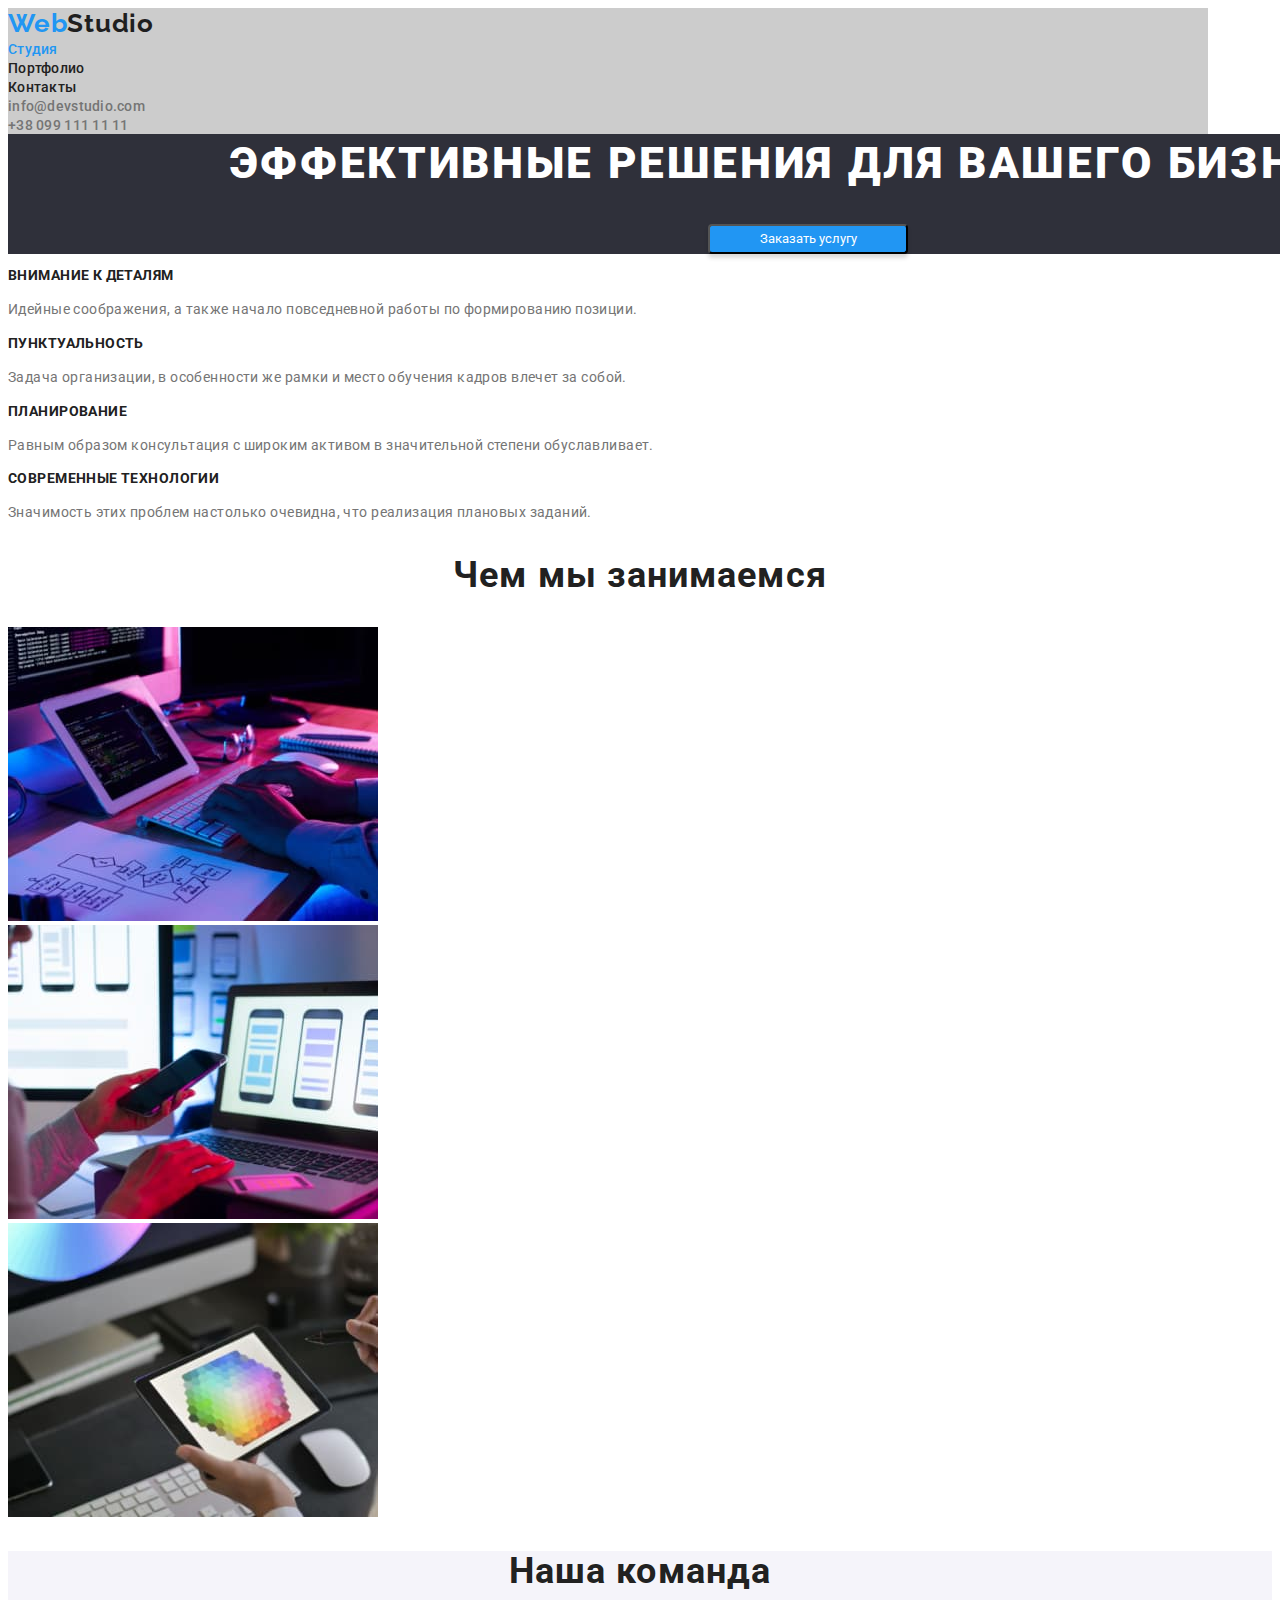
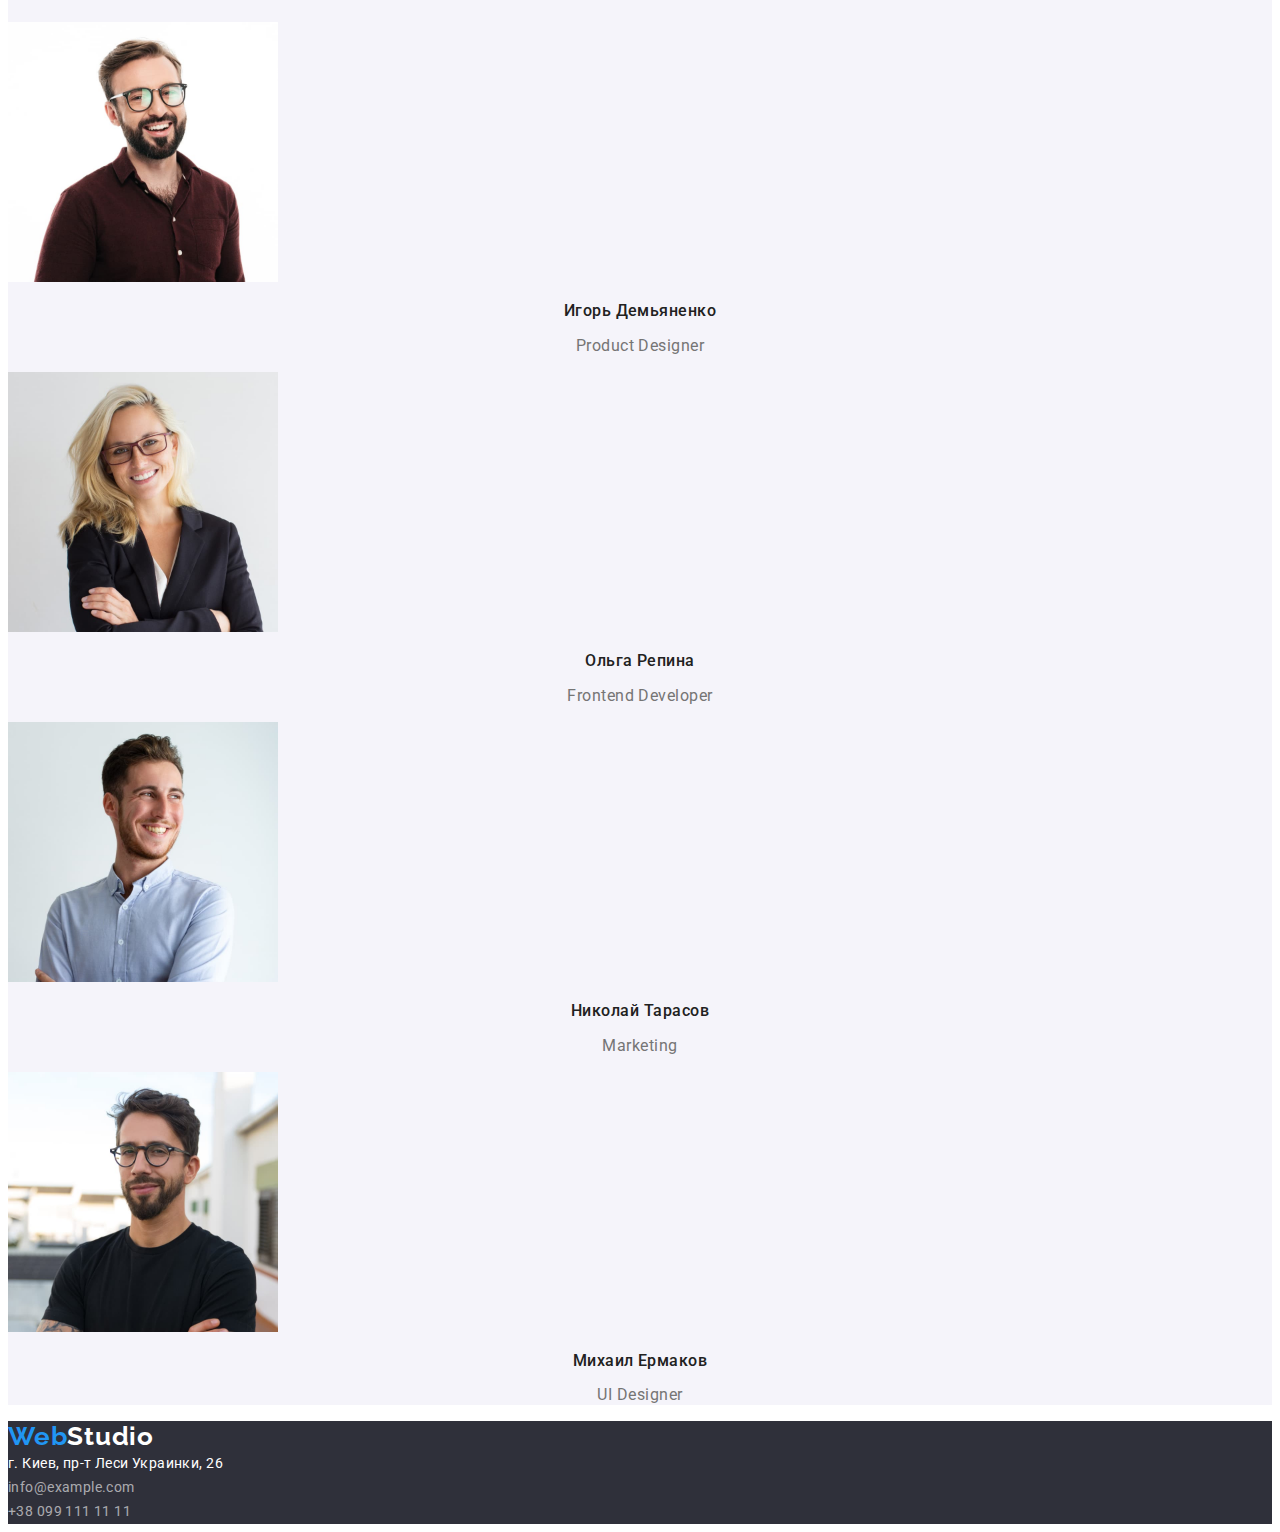
<file: index.html>
<!DOCTYPE html>
<html lang="ru">
<head>
    <meta charset="UTF-8">
    <meta http-equiv="X-UA-Compatible" content="IE=edge">
    <meta name="viewport" content="width=device-width, initial-scale=1.0">
    <title>Document</title>
    <link rel="preconnect" href="https://fonts.googleapis.com">
    <link rel="preconnect" href="https://fonts.gstatic.com" crossorigin>
    <link href="https://fonts.googleapis.com/css2?family=Raleway:wght@700&family=Roboto:wght@400;500;700;900&display=swap" rel="stylesheet">
    <link rel="stylesheet" href="https://cdnjs.cloudflare.com/ajax/libs/modern-normalize/1.1.0/modern-normalize.min.css"
        integrity="sha512-wpPYUAdjBVSE4KJnH1VR1HeZfpl1ub8YT/NKx4PuQ5NmX2tKuGu6U/JRp5y+Y8XG2tV+wKQpNHVUX03MfMFn9Q=="
        crossorigin="anonymous" referrerpolicy="no-referrer" />
    <link rel="stylesheet" href="css/style.css">
</head>
<body>
    <header>
               <a class="logo" href="http://info@devstudio.com">Web<span class="part-dark">Studio</span></a>
            <nav>
                <ul>
                    <li><a class="nav-link current" href="">Студия</a></li>
                    <li><a class="nav-link" href="./portfolio.html">Портфолио</a></li>
                    <li><a class="nav-link" href="">Контакты</a></li>
                </ul>
            </nav>
            <ul>
                <li><a class="header-link" href="mailto:http:/info@devstudio.com/">info@devstudio.com</a></li>
                <li><a class="header-link" href="tel:+380991111111">+38 099 111 11 11</a></li>
            </ul>
    </header>
     <!--Герой-->
     <main>
        <section class="hero">
            <h1 class="hero-title">Эффективные решения для вашего бизнеса</h1>
                <button class="button" type="button">Заказать услугу</button>
        </section>
    <!--особенности-->
        <section class="features">
            <ul>
                <li>
                    <h3 class="features-title">Внимание к деталям</h3>
                    <p>Идейные соображения, а также начало повседневной работы по формированию позиции.</p>
                </li>
                <li>
                    <h3 class="features-title">Пунктуальность</h3>
                    <p>Задача организации, в особенности же рамки и место обучения кадров влечет за собой.</p>
                </li>
                <li>
                    <h3 class="features-title">Планирование</h3>
                    <p>Равным образом консультация с широким активом в значительной степени обуславливает.</p>
                </li>
                <li>
                    <h3 class="features-title">Современные технологии</h3>
                    <p>Значимость этих проблем настолько очевидна, что реализация плановых заданий.</p>
                </li>
            </ul>
        </section>
    <!--чем мы занимаемся-->
        <section class="work">
            <h2 class="work-title">Чем мы занимаемся</h2>
                <ul>
                   <li> <img src="./images/box1.jpg" width="370" alt="написание кода"></li>
                   <li> <img src="./images/box2.jpg" width="370" alt="разработка приложений"></li>
                   <li> <img src="./images/box3.jpg" width="370" alt="дизайн"></li>
                </ul>
        </section>
    <!--наша команда-->
        <section class="team">
            <h2 class="team-title">Наша команда</h2>
            <ul>
                <li>
                    <img src="./images/игорь.jpg" width="270" alt="Игорь Демьяненко">
                        <h3 class="team-name">Игорь Демьяненко</h3>
                            <p class="team-profession" lang="en">Product Designer</p>
                </li>
                <li>
                    <img src="./images/ольга.jpg" width="270" alt="Ольга Репина">
                        <h3 class="team-name">Ольга Репина</h3>
                            <p class="team-profession" lang="en">Frontend Developer</p>
                </li>
                <li>
                    <img src="./images/николай.jpg" width="270" alt="Николай Тарасов">
                        <h3 class="team-name">Николай Тарасов</h3>
                            <p class="team-profession" lang="en">Marketing</p>
                </li>
                <li>
                    <img src="./images/михаил.jpg" width="270" alt="Михаил Ермаков">
                        <h3 class="team-name">Михаил Ермаков</h3>
                            <p class="team-profession" lang="en">UI Designer</p>
                </li>
                
            </ul>
        </section>
    </main>
    <!--подвал-->
    <footer>
        <a class="logo" href="http://info@devstudio.com">Web<span class="part-ligt">Studio</span></a>
                <address>
                        <ul>
                            <li><a class="google-link" href="https://goo.gl/maps/UvARyyBgwk577qVF6" target="_blank" rel="noopener noreferre">г. Киев, пр-т Леси Украинки, 26</a></li>
                            <li> <a class="footer-link" href="mailto:info@example.com/">info@example.com</a></li>
                            <li> <a class="footer-link" href="tel:+380991111111">+38 099 111 11 11</a></li>
                        </ul>
                </address>
    </footer>
</body>
</html>
</file>
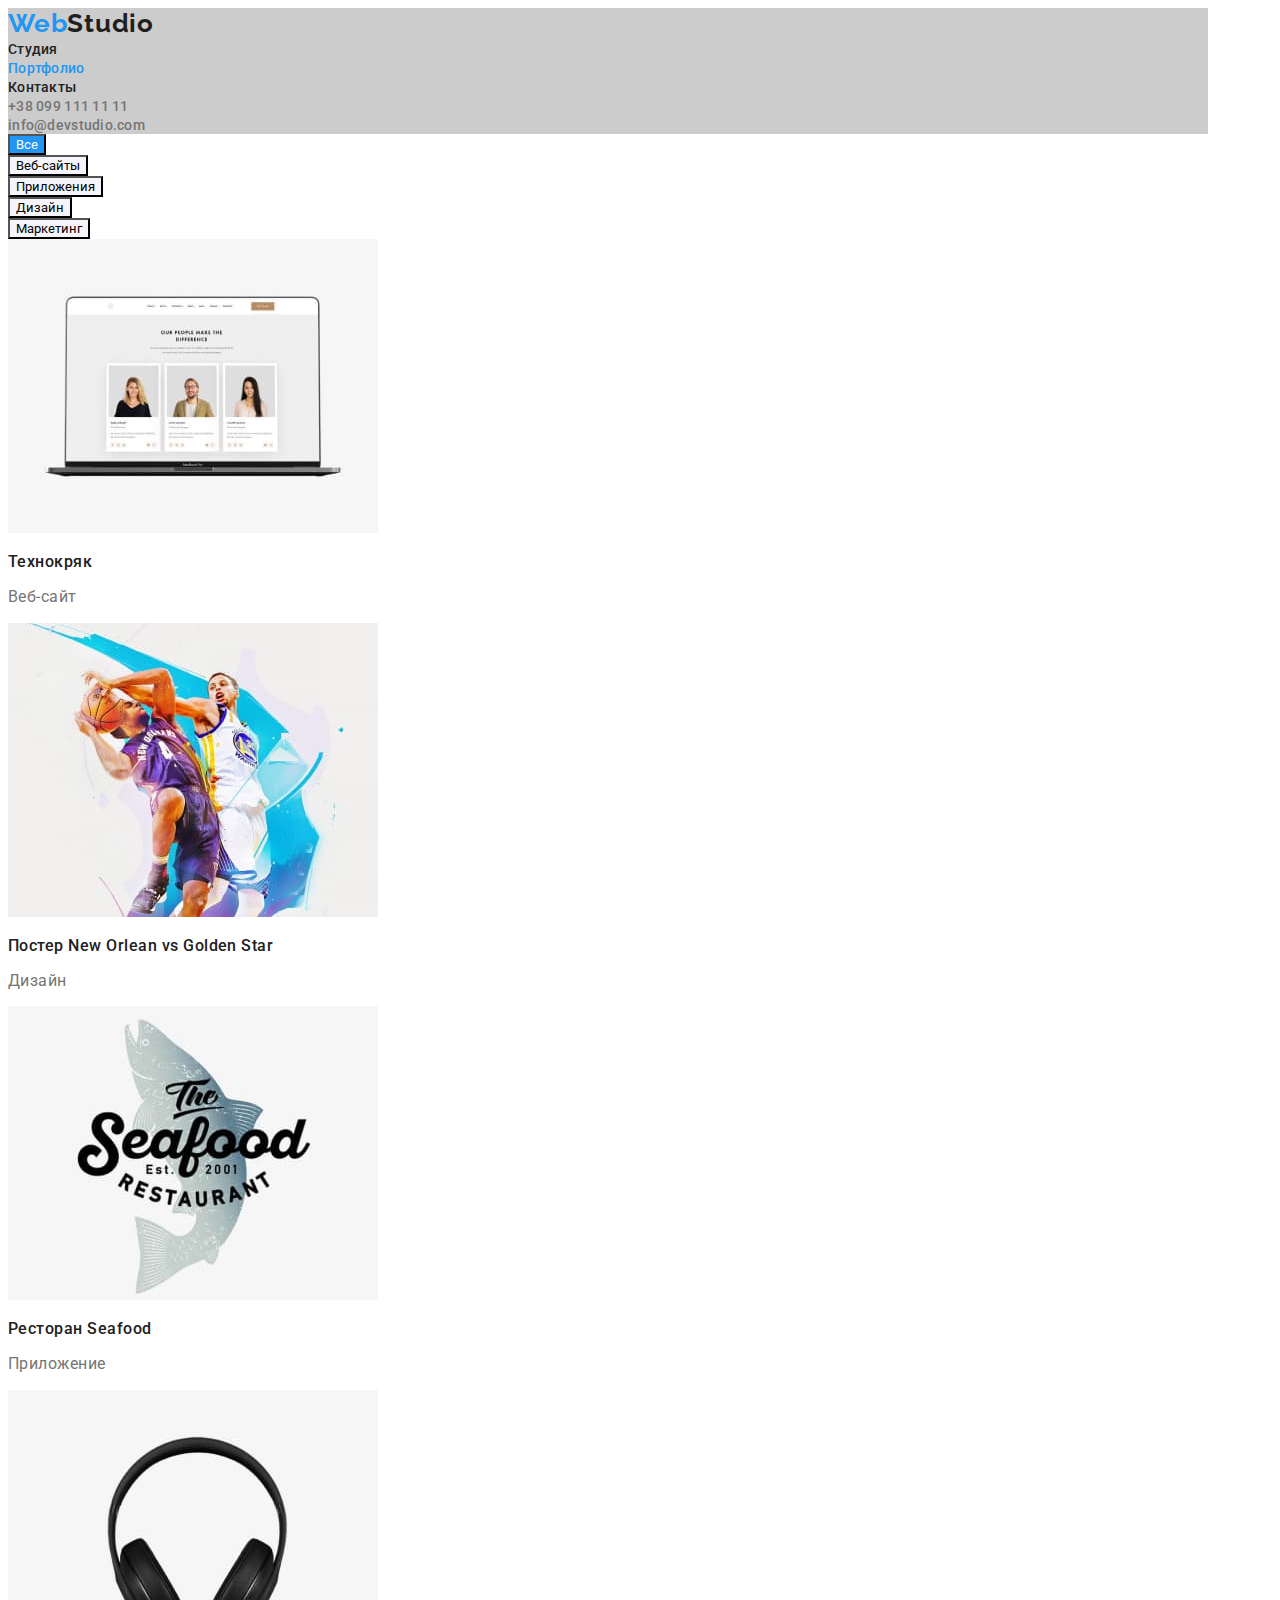
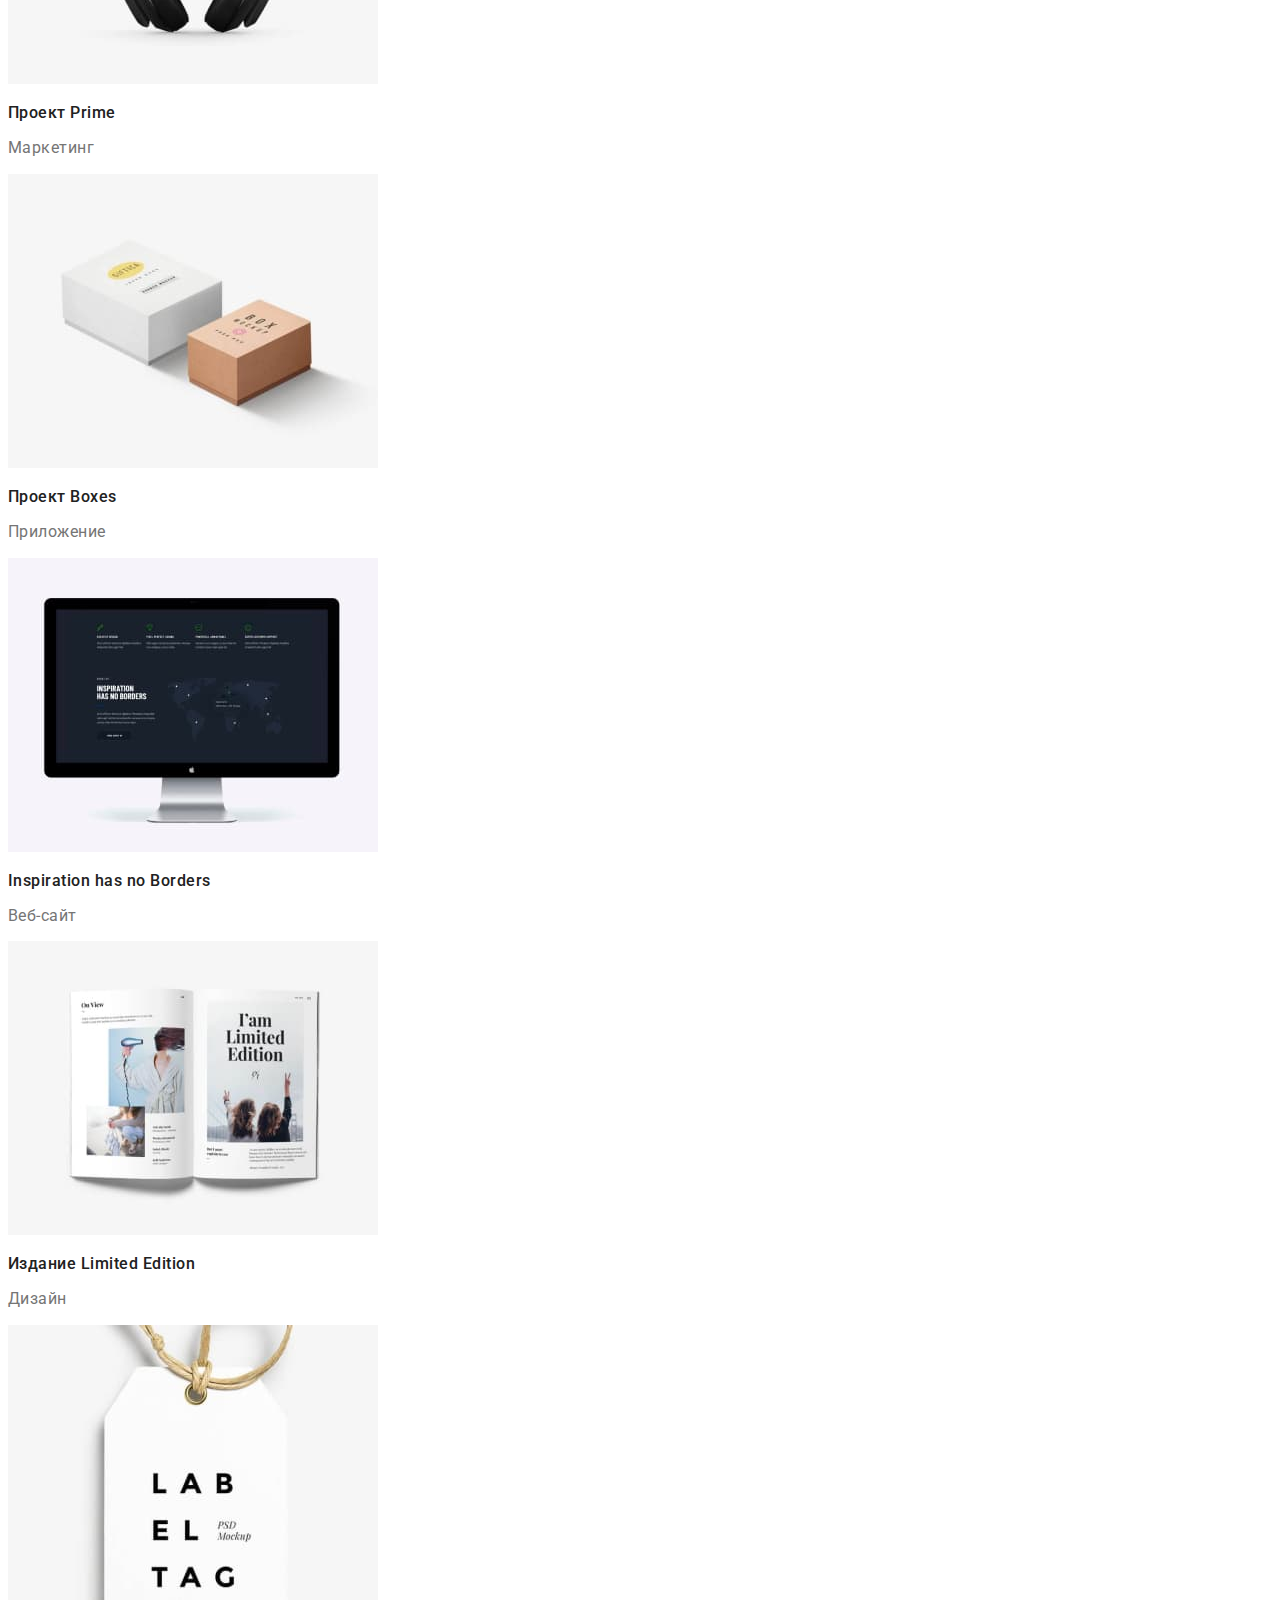
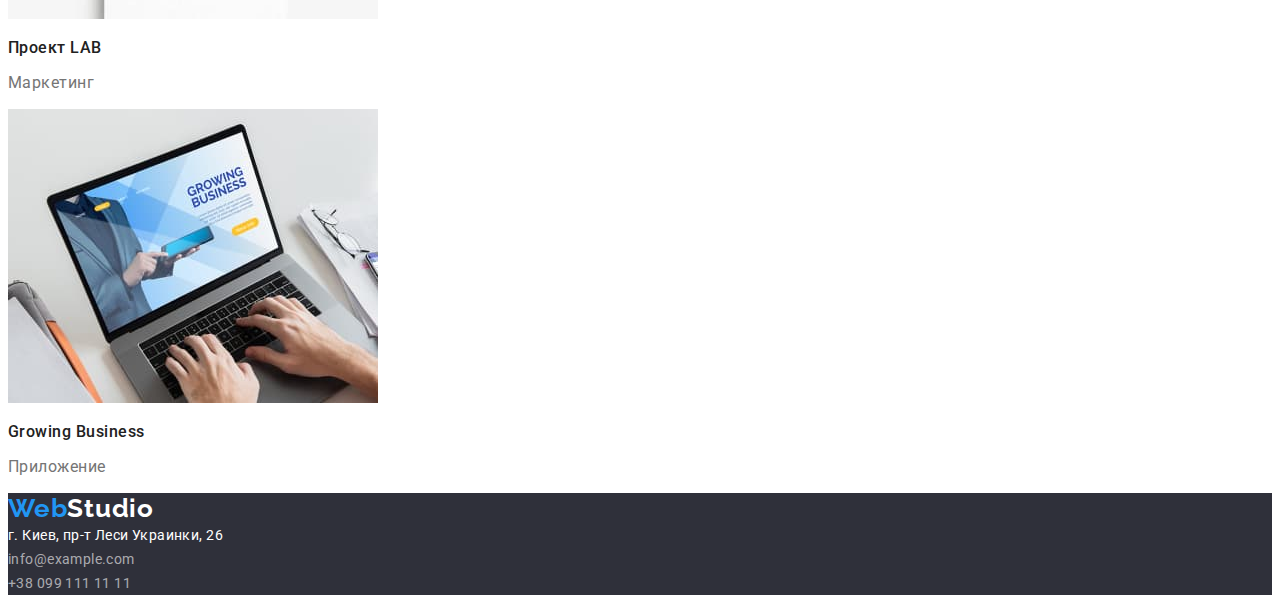
<file: portfolio.html>
<!DOCTYPE html>
<html lang="ru">
<head>
    <meta charset="UTF-8">
    <meta http-equiv="X-UA-Compatible" content="IE=edge">
    <meta name="viewport" content="width=device-width, initial-scale=1.0">
    <title>Document</title>
    <link rel="preconnect" href="https://fonts.googleapis.com">
    <link rel="preconnect" href="https://fonts.gstatic.com" crossorigin>
    <link href="https://fonts.googleapis.com/css2?family=Raleway:wght@700&family=Roboto:wght@400;500;700;900&display=swap" rel="stylesheet">
    <link rel="stylesheet" href="https://cdnjs.cloudflare.com/ajax/libs/modern-normalize/1.1.0/modern-normalize.min.css"
        integrity="sha512-wpPYUAdjBVSE4KJnH1VR1HeZfpl1ub8YT/NKx4PuQ5NmX2tKuGu6U/JRp5y+Y8XG2tV+wKQpNHVUX03MfMFn9Q=="
        crossorigin="anonymous" referrerpolicy="no-referrer" />
    <link rel="stylesheet" href="css/style.css">
</head>
<body>
    <header>
                <a class="logo" href="http://info@devstudio.com">Web<span class="part-dark">Studio</span></a>
            <nav>
                 <ul>
                    <li><a class="nav-link" href="./index.html">Студия</a></li>
                    <li><a class="nav-link current" href="">Портфолио</a></li>
                    <li><a class="nav-link" href="">Контакты</a></li>
                </ul>
            </nav>
            <ul>
                <li><a class="header-link" href="tel:+380991111111">+38 099 111 11 11</a></li>
                <li><a class="header-link" href="mailto:http:/info@devstudio.com/">info@devstudio.com</a></li>
            </ul>
    </header>
<main>
    <section class="filtre">
    <ul>
        <li><button class="filtre-button pointer" type="button">Все</button></li>
        <li><button class="filtre-button" type="button">Веб-сайты</button></li>
        <li><button class="filtre-button" type="button">Приложения</button></li>
        <li><button class="filtre-button" type="button">Дизайн</button></li>
        <li><button class="filtre-button" type="button">Маркетинг</button></li>
    </ul>
    <ul>
        <li>
            <a class="filtre-link" href="">
                 <img src="./images/технокряк.jpg" width="370" alt="Технокряк">
                    <h3 class="products">Технокряк</h3>
                        <p class="description">Веб-сайт</p></a>
        </li>
        <li>
            <a class="filtre-link" href="">
                <img src="./images/постеры.jpg" width="370" alt="Постер New Orlean vs Golden Star">
                    <h3 class="products">Постер New Orlean vs Golden Star</h3>
                        <p class="description">Дизайн</p></a>
        </li>
        <li>
            <a class="filtre-link" href="">
                <img src="./images/ресторан.jpg" width="370" alt="Ресторан Seafood">
                    <h3 class="products">Ресторан Seafood</h3>
                        <p class="description">Приложение</p></a>
        </li>
        <li>
            <a class="filtre-link" href="">
                <img src="./images/прайм.jpg" width="370" alt="Проект Prime">
                    <h3 class="products">Проект Prime</h3>
                        <p class="description">Маркетинг</p></a>
        </li>
        <li>
            <a class="filtre-link" href="">
                <img src="./images/боксы.jpg" width="370" alt="Проект Boxes">
                    <h3 class="products">Проект Boxes</h3>
                        <p class="description">Приложение</p></a>
        </li>
        <li>
            <a class="filtre-link" href="">
                <img src="./images/вдохновение.jpg" width="370" alt="Inspiration has no Borders">
                    <h3 class="products">Inspiration has no Borders</h3>
                        <p class="description">Веб-сайт</p></a>
        </li>
        <li>
            <a class="filtre-link" href="">
                <img src="./images/издание.jpg" width="370" alt="Издание Limited Edition">
                    <h3 class="products">Издание Limited Edition</h3>
                        <p class="description">Дизайн</p></a>
        </li>
        <li>
            <a class="filtre-link" href="">
                <img src="./images/проэет-лаб.jpg" width="370" alt="Проект LAB">
                    <h3 class="products">Проект LAB</h3>
                        <p class="description">Маркетинг</p></a>
        </li>       
        <li>
            <a class="filtre-link" href="">
            <img src="./images/бизнес.jpg" width="370" alt="Growing Business">
            <h3 class="products">Growing Business</h3>
                <p class="description">Приложение</p></a>
        </li>
    </ul>
</section>
</main>
<footer>
    <a class="logo" href="http://info@devstudio.com">Web<span class="part-ligt">Studio</span></a>
    <address>
        <ul>
            <li><a class="google-link" href="https://goo.gl/maps/UvARyyBgwk577qVF6" target="_blank"
                    rel="noopener noreferre">г. Киев, пр-т Леси Украинки, 26</a></li>
            <li> <a class="footer-link" href="mailto:info@example.com/">info@example.com</a></li>
            <li> <a class="footer-link" href="tel:+380991111111">+38 099 111 11 11</a></li>
        </ul>
    </address>
</footer>
    
</body>
</html>
</file>
<file: css/style.css>
/*белый #ffffff; */
/*цвет фона #2F303A; */
/*акцент #2196F3; */
/* прозрачный color: rgba(255, 255, 255, 0.6);*/

:root {
  --title-text-color: #212121;
  --primary-text-color: #757575;
  --acent-color: #2196f3;
  --basic-white-color: #ffffff;
  --primary-background-color: #2f303a;
  --batton-background-color: #f5f4fa;
}

header {
  background-color: #ccc;
  width: 1200px;
}

body {
  font-family: Roboto, sans-serif;
  background-color: var(--basic-white-color);
}
ul {
  list-style: none;
  padding: 0;
  margin: 0;
}

/*--------Шапка--------*/
.logo {
  font-family: Raleway, sans-serif;
  font-weight: 700;
  font-size: 26px;
  line-height: 1.19;
  letter-spacing: 0.03em;
  text-decoration: none;
  color: var(--acent-color);
}
.part-dark {
  color: #1f1f1f;
}
.part-ligt {
  color: var(--basic-white-color);
}
.nav-link {
  font-weight: 500;
  font-size: 14px;
  line-height: 1.14;
  letter-spacing: 0.02em;
  text-decoration: none;
  color: var(--title-text-color);
}
.nav-link:hover,
:focus {
  color: var(--acent-color);
}
.nav-link.current {
  font-weight: 500;
  font-size: 14px;
  line-height: 1.14;
  letter-spacing: 0.02em;
  text-decoration: none;
  color: var(--acent-color);
}
.header-link {
  font-weight: 500;
  font-size: 14px;
  line-height: 1.14;
  letter-spacing: 0.02em;
  text-decoration: none;
  color: var(--primary-text-color);
}
.header-link:hover,
:focus {
  color: var(--acent-color);
}

/*--------Герой--------*/

.hero {
  background-color: var(--primary-background-color);
  width: 1600px;
  margin-top: 0;
  margin-bottom: 0;
  text-align: center;
}

.hero-title {
  font-weight: 900;
  font-size: 44px;
  line-height: 1.36;
  text-align: center;
  letter-spacing: 0.06em;
  text-transform: uppercase;
  padding: 0;
  margin: 0;
  margin-bottom: 30px;
}
.button {
  font-family: inherit;
  background-color: var(--acent-color);
  color: var(--basic-white-color);
  cursor: pointer;
  padding: 10px, 32px;
  display: inline-block;
  border-radius: 4px;
  min-width: 200px;
  height: 30px;
  text-align: center;
  box-shadow: 0px 4px 4px rgba(0, 0, 0, 0.15);
}
button:hover,
:focus {
  background-color: #188ce8;
}

.filtre-button {
  font-family: inherit;
  background-color: var(--batton-background-color);
  cursor: pointer;
}
.filtre-button:hover,
:focus {
  color: var(--basic-white-color);
  background-color: var(--acent-color);
}
.pointer {
  color: var(--basic-white-color);
  background-color: var(--acent-color);
}
.button:hover:focus {
}
.hero-title {
  font-weight: 900;
  font-size: 44px;
  line-height: 1.36;
  text-align: center;
  color: var(--basic-white-color);
}

/*--------Особенности--------*/

.conteiner {
}

.features-title {
  font-weight: 700;
  font-size: 14px;
  line-height: 1.14;
  letter-spacing: 0.03em;
  text-transform: uppercase;
  color: var(--title-text-color);
}

.features,
.p {
  font-size: 14px;
  line-height: 1.71;
  letter-spacing: 0.03em;
  color: var(--primary-text-color);
}

/*--------Чем мы занимаемся--------*/

.work-title {
  font-weight: 700;
  font-size: 36px;
  line-height: 1.16;
  text-align: center;
  letter-spacing: 0.03em;
  color: var(--title-text-color);
}

.products {
  font-weight: 500;
  font-size: 16px;
  line-height: 1.18;
  letter-spacing: 0.03em;
  color: var(--title-text-color);
}
.description {
  font-size: 16px;
  line-height: 1.18;
  letter-spacing: 0.03em;
  color: var(--primary-text-color);
}

.filtre-link {
  text-decoration: none;
}

/*--------Наша команда--------*/

.team {
  background-color: var(--batton-background-color);
}

.team-title {
  font-weight: 700;
  font-size: 36px;
  line-height: 1.16;
  text-align: center;
  letter-spacing: 0.03em;
  color: var(--title-text-color);
}
.team-name {
  font-weight: 500;
  font-size: 16px;
  line-height: 1.18;
  text-align: center;
  letter-spacing: 0.03em;
  color: var(--title-text-color);
}
.team-profession {
  font-size: 16px;
  line-height: 1.18;
  text-align: center;
  letter-spacing: 0.03em;
  color: var(--primary-text-color);
}

/*--------Подвал--------*/

footer {
  background-color: var(--primary-background-color);
}
.google-link {
  font-style: normal;
  font-size: 14px;
  line-height: 1.71;
  letter-spacing: 0.03em;
  color: var(--basic-white-color);
  text-decoration: none;
}
.footer-link {
  font-style: normal;
  font-size: 14px;
  line-height: 1.71;
  letter-spacing: 0.03em;
  color: rgba(255, 255, 255, 0.6);
  text-decoration: none;
}
</file>
